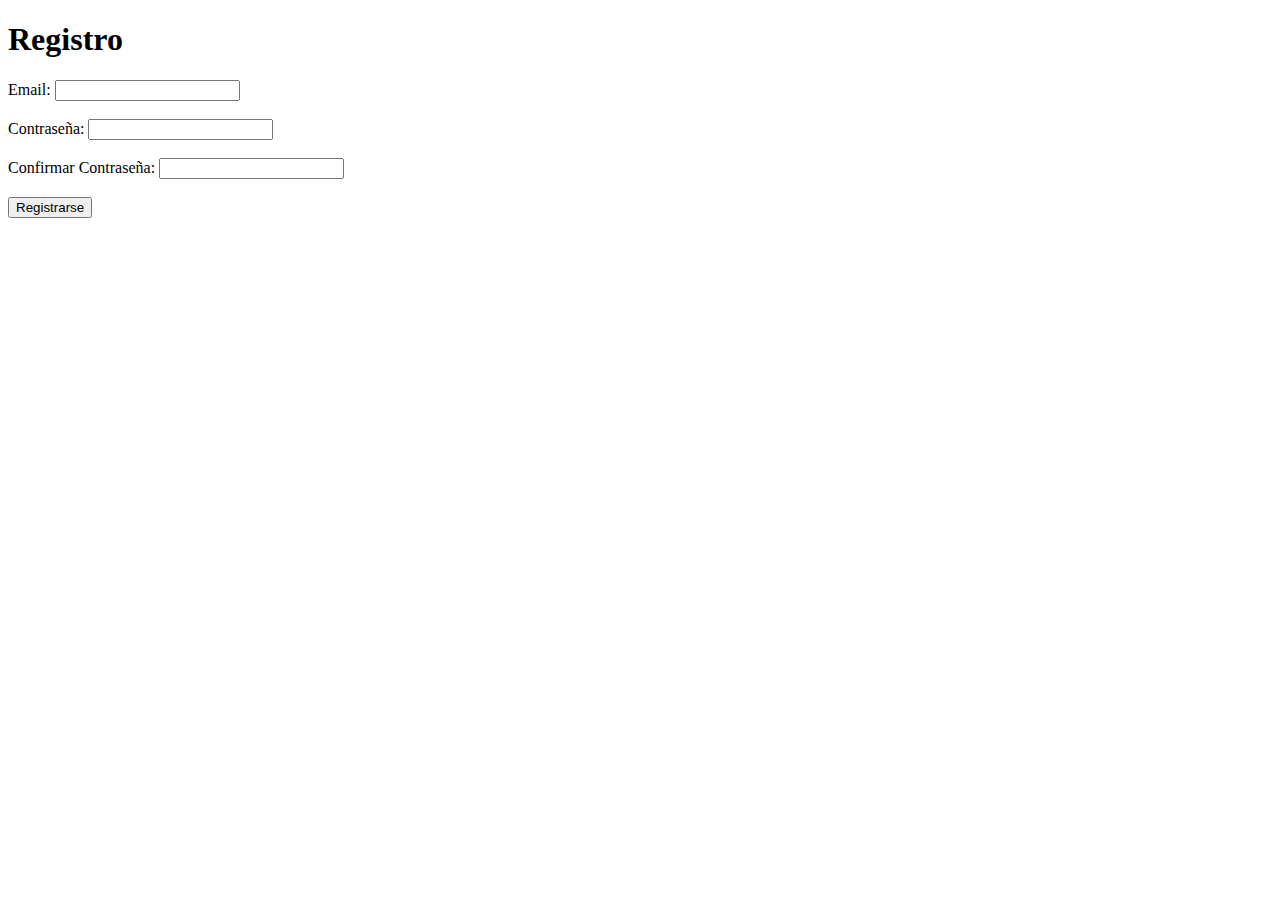
<file: signup1.html>
<!DOCTYPE html>
<html lang="en">
<head>
  <meta charset="UTF-8">
  <meta http-equiv="X-UA-Compatible" content="IE=edge">
  <meta name="viewport" content="width=device-width, initial-scale=1.0">
  <title>Little Reading</title>
</head>
<body>
  <h1>Registro</h1>
  
  <form>
    <label for="email">Email:</label>
    <input type="email" id="email" name="email" required><br><br>
    
    <label for="password">Contraseña:</label>
    <input type="password" id="password" name="password" required><br><br>
    
    <label for="confirmPassword">Confirmar Contraseña:</label>
    <input type="password" id="confirmPassword" name="confirmPassword" required><br><br>
    
    <input type="submit" value="Registrarse">
  </form>
</body>
</html>
</file>
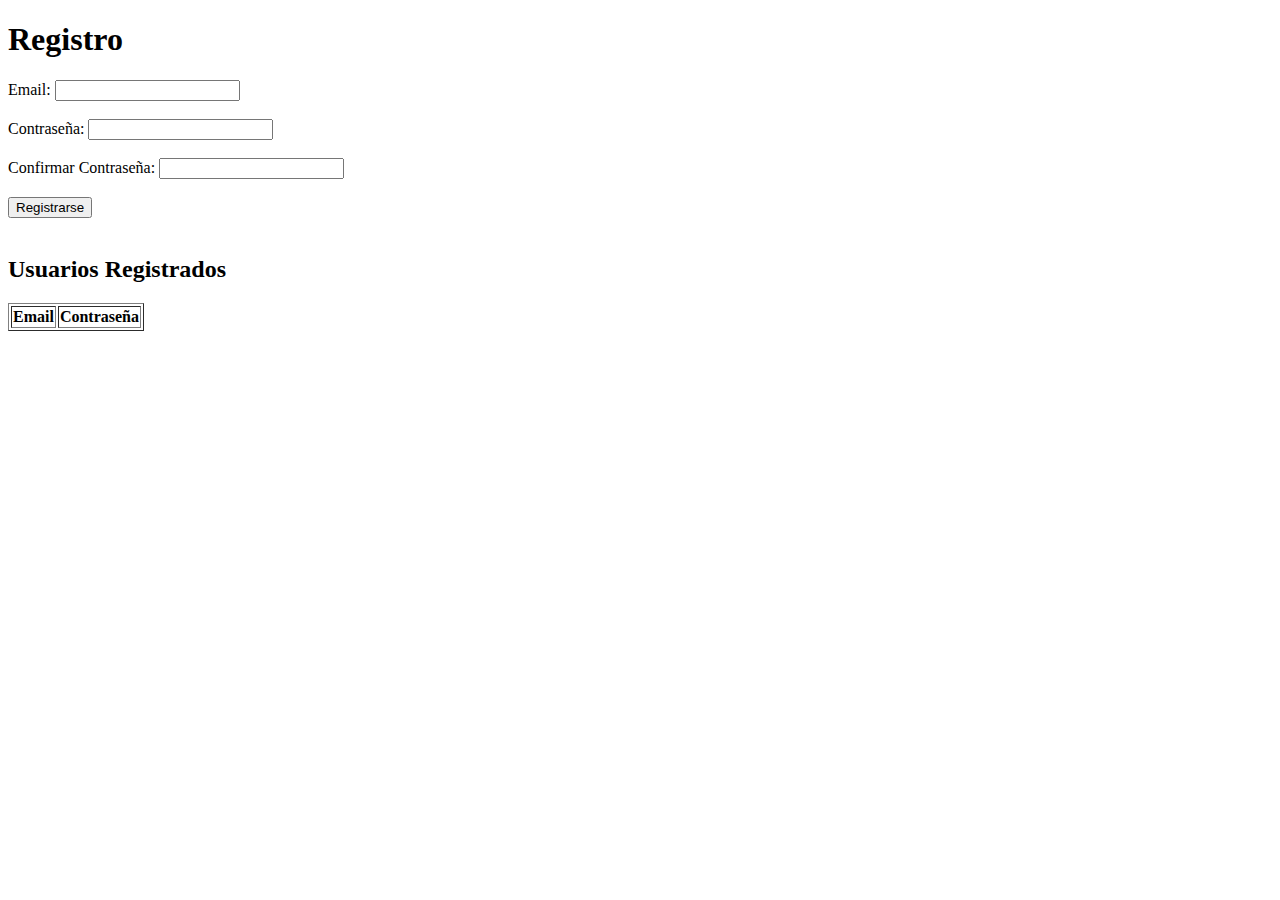
<file: signup2.html>
<!DOCTYPE html>
<html>

<head>
  <meta charset="utf-8">
  <meta name="viewport" content="width=device-width">
  <title>replit</title>
</head>

<body>
  <h1>Registro</h1>
  
  <form>
    <label for="email">Email:</label>
    <input type="email" id="email" name="email" required><br><br>
    
    <label for="password">Contraseña:</label>
    <input type="password" id="password" name="password" required><br><br>
    
    <label for="confirmPassword">Confirmar Contraseña:</label>
    <input type="password" id="confirmPassword" name="confirmPassword" required><br><br>
    
    <input type="button" value="Registrarse" onclick="addUser()">
  </form>
  
  <br>
  <h2>Usuarios Registrados</h2>
  
  <table id="userTable" border="1">
    <tr>
      <th>Email</th>
      <th>Contraseña</th>
    </tr>
  </table>

  <script>
    function addUser() {
      var email = document.getElementById("email").value;
      var password = document.getElementById("password").value;
      
      var table = document.getElementById("userTable");
      var row = table.insertRow(table.rows.length);
      
      var emailCell = row.insertCell(0);
      emailCell.innerHTML = email;
      
      var passwordCell = row.insertCell(1);
      passwordCell.innerHTML = password;
    }
  </script>
</body>

</html>
</file>
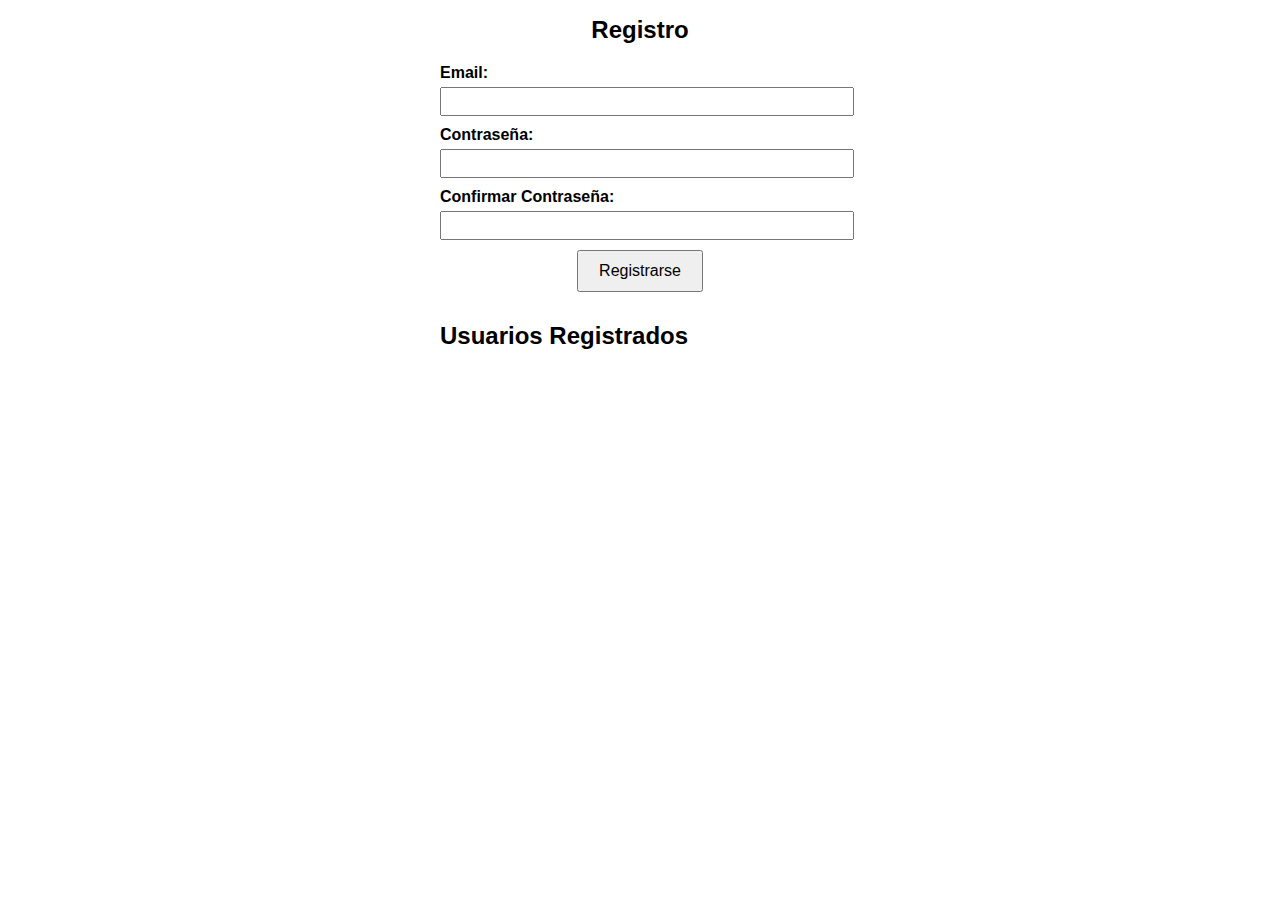
<file: signup3.html>
<!DOCTYPE html>
<html>
<head>
  <title>Registro</title>
  <style>
    body {
      font-family: Arial, sans-serif;
    }
    
    .container {
      max-width: 400px;
      margin: 0 auto;
    }
    
    .heading {
      text-align: center;
      font-size: 24px;
      margin-bottom: 20px;
    }
    
    .form-group {
      margin-bottom: 10px;
    }
    
    .form-group label {
      display: block;
      font-weight: bold;
      margin-bottom: 5px;
    }
    
    .form-group input {
      width: 100%;
      padding: 5px;
    }
    
    .button-container {
      text-align: center;
    }
    
    .button-container button {
      padding: 10px 20px;
      font-size: 16px;
    }
    
    .user-list {
      margin-top: 30px;
    }
    
    .user-list-item {
      margin-bottom: 10px;
      padding: 5px;
      border: 1px solid #ccc;
    }
    
    .user-list-item span {
      font-weight: bold;
    }
  </style>
</head>
<body>
  <div class="container">
    <h1 class="heading">Registro</h1>
    
    <div class="form-group">
      <label for="email">Email:</label>
      <input type="email" id="email" name="email" required>
    </div>
    
    <div class="form-group">
      <label for="password">Contraseña:</label>
      <input type="password" id="password" name="password" required>
    </div>
    
    <div class="form-group">
      <label for="confirmPassword">Confirmar Contraseña:</label>
      <input type="password" id="confirmPassword" name="confirmPassword" required>
    </div>
    
    <div class="button-container">
      <button onclick="addUser()">Registrarse</button>
    </div>
    
    <div class="user-list">
      <h2>Usuarios Registrados</h2>
      <div id="userTable"></div>
    </div>
  </div>

  <script>
    function addUser() {
      var email = document.getElementById("email").value;
      var password = document.getElementById("password").value;
      
      var userTable = document.getElementById("userTable");
      var userListItem = document.createElement("div");
      userListItem.className = "user-list-item";
      
      var emailLabel = document.createElement("span");
      emailLabel.innerHTML = "Email: ";
      var emailValue = document.createElement("span");
      emailValue.innerHTML = email;
      
      var passwordLabel = document.createElement("span");
      passwordLabel.innerHTML = "Contraseña: ";
      var passwordValue = document.createElement("span");
      passwordValue.innerHTML = password;
      
      userListItem.appendChild(emailLabel);
      userListItem.appendChild(emailValue);
      userListItem.appendChild(document.createElement("br"));
      userListItem.appendChild(passwordLabel);
      userListItem.appendChild(passwordValue);
      
      userTable.appendChild(userListItem);
    }
  </script>
</body>
</html>
</file>
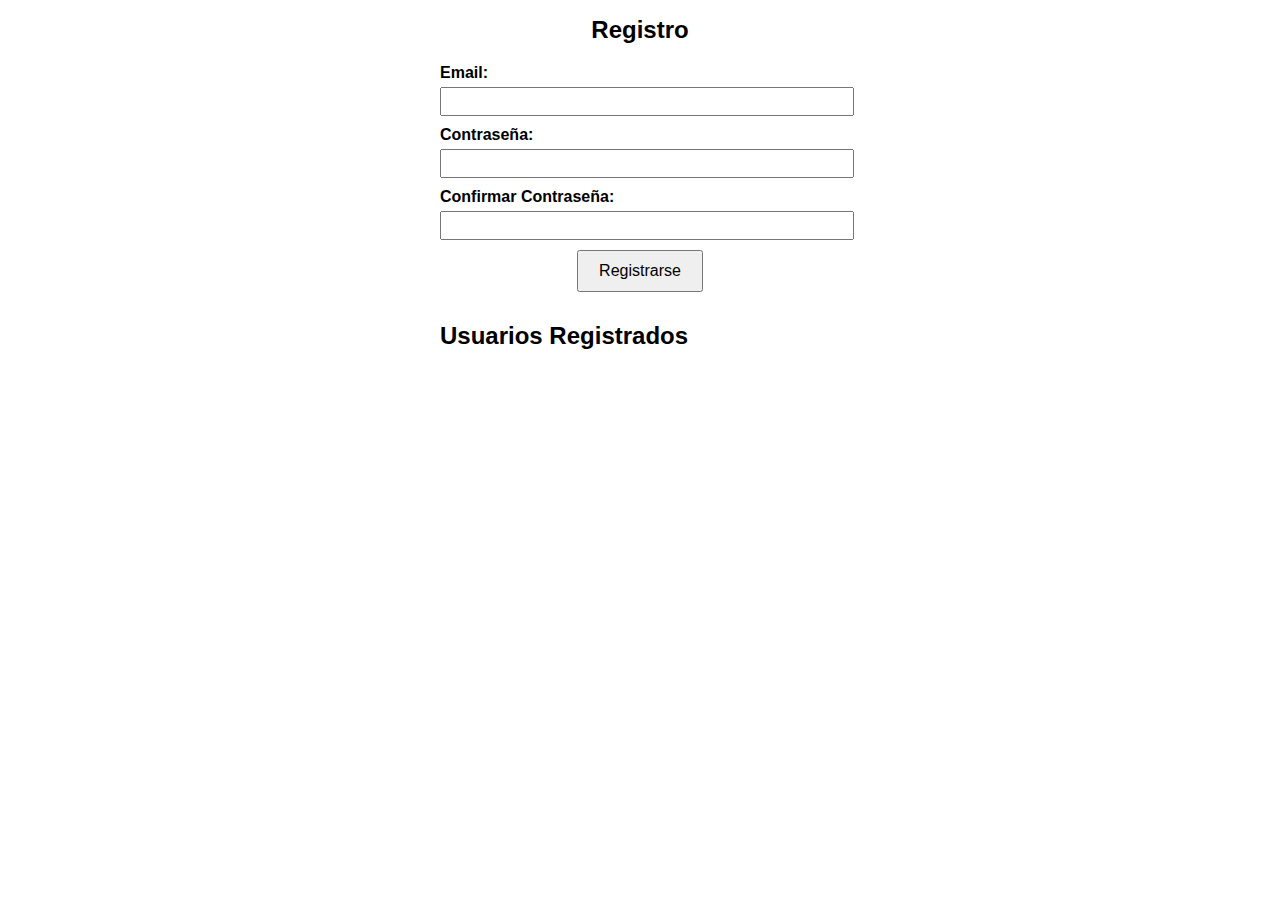
<file: signup4.html>
<!DOCTYPE html>
<html>
<head>
  <title>Registro</title>
  <link rel="stylesheet" href="styles/styles.css">
</head>
<body>
  <div class="container">
    <h1 class="heading">Registro</h1>
    
    <div class="form-group">
      <label for="email">Email:</label>
      <input type="email" id="email" name="email" required>
      <span class="error" id="emailError"></span>
    </div>
    
    <div class="form-group">
      <label for="password">Contraseña:</label>
      <input type="password" id="password" name="password" required>
      <span class="error" id="passwordError"></span>
    </div>
    
    <div class="form-group">
      <label for="confirmPassword">Confirmar Contraseña:</label>
      <input type="password" id="confirmPassword" name="confirmPassword" required>
      <span class="error" id="confirmPasswordError"></span>
    </div>
    
    <div class="button-container">
      <button onclick="validateForm()">Registrarse</button>
    </div>
    
    <div class="user-list">
      <h2>Usuarios Registrados</h2>
      <div id="userTable"></div>
    </div>
  </div>

  <script src="js/script.js"></script>
</body>
</html>
</file>
<file: styles/styles.css>
body {
  font-family: Arial, sans-serif;
}

.container {
  max-width: 400px;
  margin: 0 auto;
}

.heading {
  text-align: center;
  font-size: 24px;
  margin-bottom: 20px;
}

.form-group {
  margin-bottom: 10px;
}

.form-group label {
  display: block;
  font-weight: bold;
  margin-bottom: 5px;
}

.form-group input {
  width: 100%;
  padding: 5px;
}

.button-container {
  text-align: center;
}

.button-container button {
  padding: 10px 20px;
  font-size: 16px;
}

.user-list {
  margin-top: 30px;
}

.user-list-item {
  margin-bottom: 10px;
  padding: 5px;
  border: 1px solid #ccc;
}

.user-list-item span {
  font-weight: bold;
}

.error {
  color: red;
}
</file>
